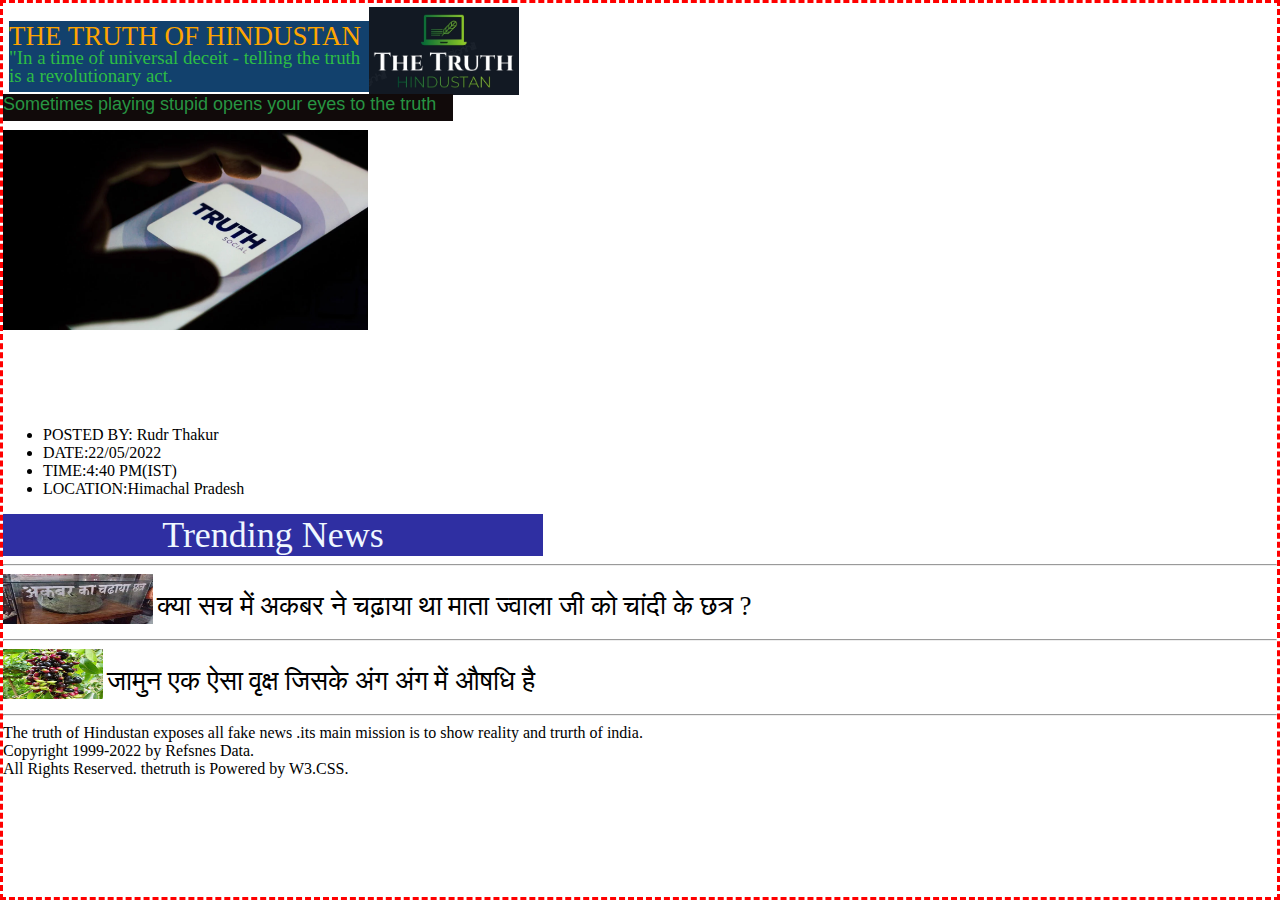
<file: index.html>
<html lang="en">

<head>
    <meta charset="UTF-8">
    <meta http-equiv="X-UA-Compatible" content="IE=edge">
    <meta name="viewport" content="width=device-width, initial-scale=1.0">
    <link rel="stylesheet" href="style.css">
    <title>thetruth</title>
</head>

<body>
  
   


<div class="box">
    <div class="small">
        THE TRUTH OF HINDUSTAN
       <div class="truth">
        "In a time of universal deceit - telling the truth is a revolutionary act.
       </div>
        <div class="img">
            <img src="/IMG_20220727_010324.jpg" height="px" width="150" alt="">
        </div>
    </div>
</div>
<style>
    @keyframes bich {
        from{
            transform: translate(-100%);
        }
        to{right: translate(6%);}
        
    }
</style>
<div class="bich">
    Sometimes playing stupid opens your eyes to the truth
</div>
<div class="fr">
<img src="/01CJPZYM0WeP1KULuHDddU6-2.webp" height="200px" width="365"  alt="">

</div>


<div class="time">
    <ul>
        <li>POSTED BY: Rudr Thakur</li>
        <li>DATE:22/05/2022</li>
        <li>TIME:4:40 PM(IST)</li>
        <LI>LOCATION:Himachal Pradesh</LI>
    </ul>
</div>


<style>
    @keyframes trend {
        from{
            transform: translate(-100%)
        }
        
    }
</style>
<div class="trend">
Trending News
</div>
<hr>

<div class="new1">
    <img src="/295033761_1119981025281870_5570289897960352943_n.jpg" height="50px" 
    width="150x" >
    <a href="/hp.html">क्या सच में अकबर ने चढ़ाया था माता ज्वाला जी को चांदी के छत्र ?</a>
</div>
<hr>
</body>

<div class="new2">
    <img src="/61jYGJM5F8L.jpg" width="100px" height="50" alt="">
    <a href="/2news.html">जामुन एक ऐसा वृक्ष जिसके अंग अंग में औषधि है</a>
</div>
<hr>













<div class="footer">
    The truth of Hindustan exposes all fake news .its main mission is to show reality and trurth of india.
<div class="h">
    
Copyright 1999-2022 by Refsnes Data.
<br>
All Rights Reserved.
thetruth is Powered by W3.CSS.


</div>

</div>

</html>
</file>
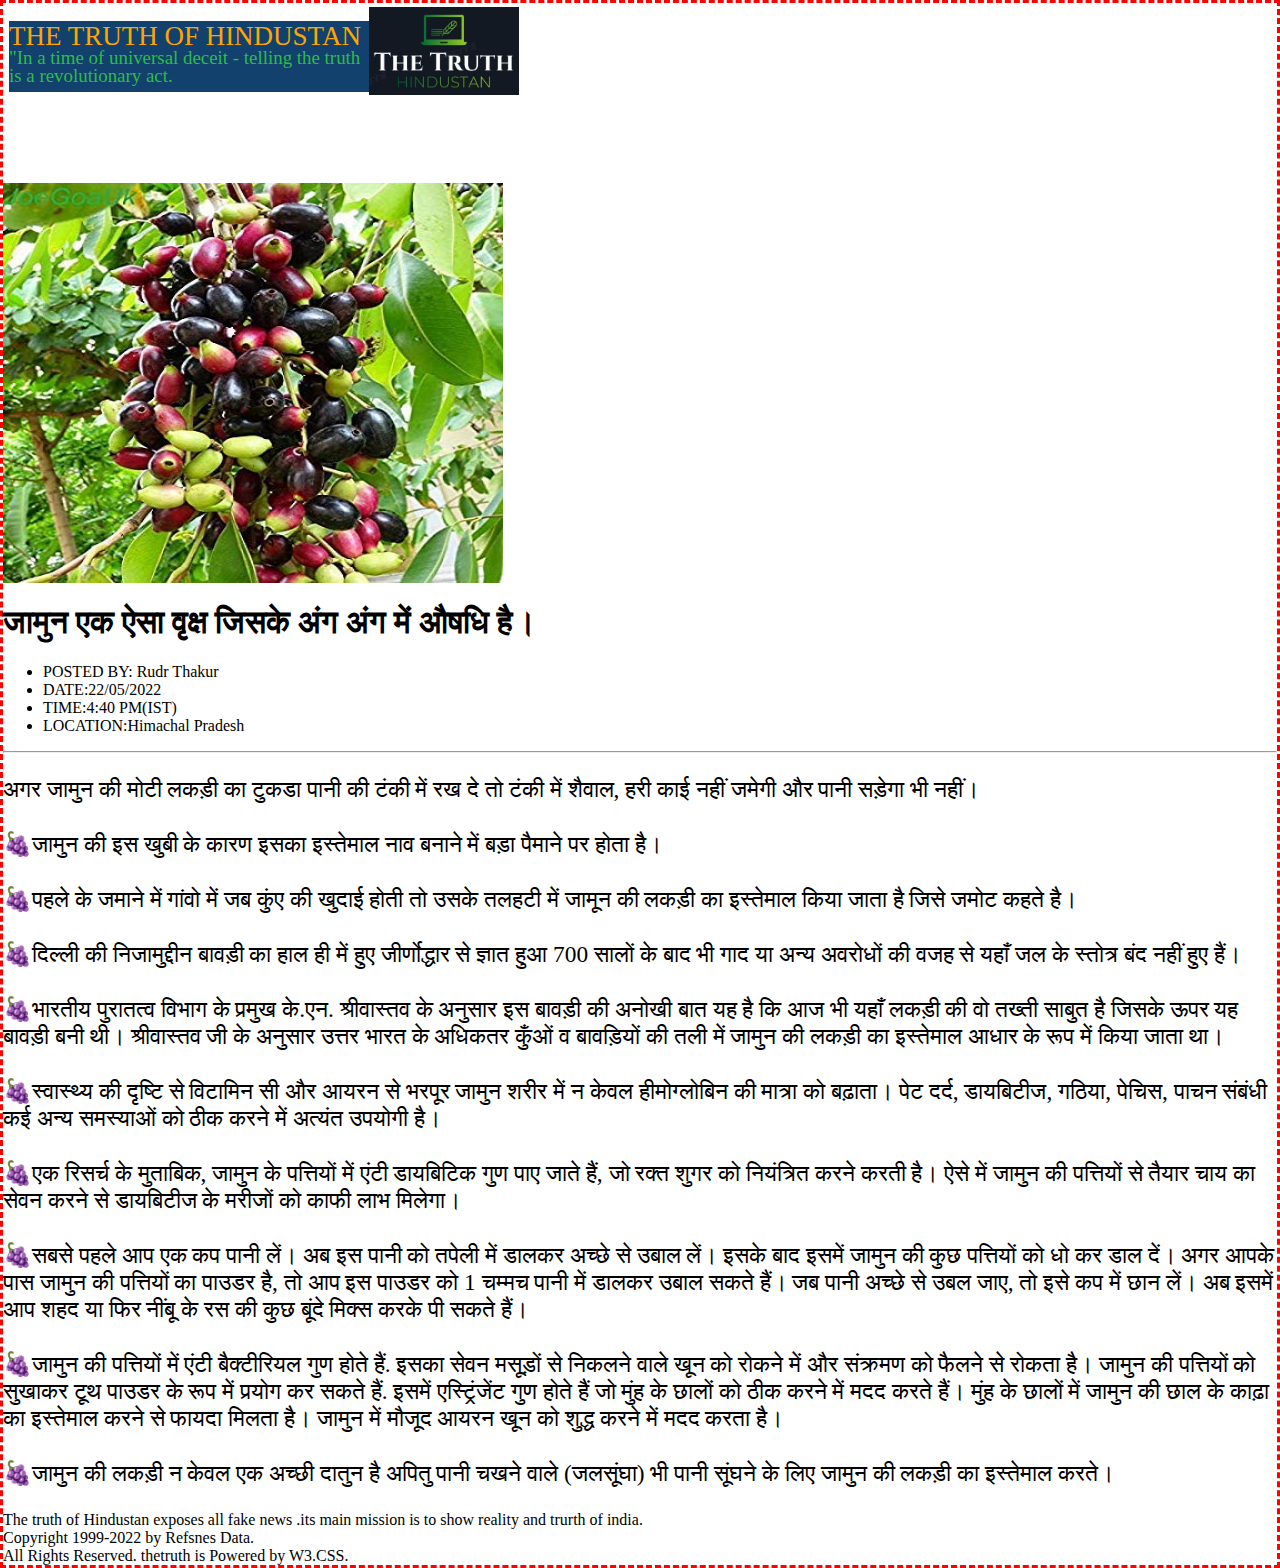
<file: 2news.html>
<html lang="en">
<head>
    <meta charset="UTF-8">
    <meta http-equiv="X-UA-Compatible" content="IE=edge">
    <meta name="viewport" content="width=device-width, initial-scale=1.0">
    <link rel="stylesheet" href="style.css">
    <style>
        p{
            font-size: 2.6vh;
        }
    </style>
    <title>Document</title>
</head>
<body>
    <div class="box">
    <div class="small">
        THE TRUTH OF HINDUSTAN
       <div class="truth">
        "In a time of universal deceit - telling the truth is a revolutionary act.
       </div>
        <div class="img">
            <img src="/IMG_20220727_010324.jpg" height="px" width="150" alt="">
        </div>
    </div>
</div>
<img src="/61jYGJM5F8L.jpg" width="500" height="400" alt="">
<h1>जामुन एक ऐसा वृक्ष जिसके अंग अंग में औषधि है।</h1>
<div class="time">
    <ul>
        <li>POSTED BY: Rudr Thakur</li>
        <li>DATE:22/05/2022</li>
        <li>TIME:4:40 PM(IST)</li>
        <LI>LOCATION:Himachal Pradesh</LI>
    </ul>
</div>
<hr>
<p>अगर जामुन की मोटी लकड़ी का टुकडा पानी की टंकी में रख दे तो टंकी में शैवाल, हरी काई नहीं जमेगी और पानी सड़ेगा भी नहीं। <br>
    <br>
    🍇जामुन की इस खुबी के कारण इसका इस्तेमाल नाव बनाने में बड़ा पैमाने पर होता है। <br>
    <br>
    🍇पहले के जमाने में गांवो में जब कुंए की खुदाई होती तो उसके तलहटी में जामून की लकड़ी का इस्तेमाल किया जाता है जिसे जमोट कहते है।  <br><br>
    🍇दिल्ली की निजामुद्दीन बावड़ी का हाल ही में हुए जीर्णोद्धार से ज्ञात हुआ 700 सालों के बाद भी गाद या अन्य अवरोधों की वजह से यहाँ जल के स्तोत्र बंद नहीं हुए हैं। <br><br>
    🍇भारतीय पुरातत्व विभाग के प्रमुख के.एन. श्रीवास्तव के अनुसार इस बावड़ी की अनोखी बात यह है कि आज भी यहाँ लकड़ी की वो तख्ती साबुत है जिसके ऊपर यह बावड़ी बनी थी। श्रीवास्तव जी के अनुसार उत्तर भारत के अधिकतर कुँओं व बावड़ियों की तली में जामुन की लकड़ी का इस्तेमाल आधार के रूप में किया जाता था।
    <br><br>
    🍇स्वास्थ्य की दृष्टि से विटामिन सी और आयरन से भरपूर जामुन शरीर में न केवल हीमोग्लोबिन की मात्रा को बढ़ाता। पेट दर्द, डायबिटीज, गठिया, पेचिस, पाचन संबंधी कई अन्य समस्याओं को ठीक करने में अत्यंत उपयोगी है।
    <br><br>

    🍇एक रिसर्च के मुताबिक, जामुन के पत्तियों में एंटी डायबिटिक गुण पाए जाते हैं, जो रक्त शुगर को नियंत्रित करने करती है। ऐसे में जामुन की पत्तियों से तैयार चाय का सेवन करने से डायबिटीज के मरीजों को काफी लाभ मिलेगा।
    <br><br>

    🍇सबसे पहले आप एक कप पानी लें। अब इस पानी को तपेली में डालकर अच्छे से उबाल लें। इसके बाद इसमें जामुन की कुछ पत्तियों को धो कर डाल दें। अगर आपके पास जामुन की पत्तियों का पाउडर है, तो आप इस पाउडर को 1 चम्मच पानी में डालकर उबाल सकते हैं। जब पानी अच्छे से उबल जाए, तो इसे कप में छान लें। अब इसमें आप शहद या फिर नींबू के रस की कुछ बूंदे मिक्स करके पी सकते हैं।
    <br>
    <br>

    🍇जामुन की पत्तियों में एंटी बैक्टीरियल गुण होते हैं. इसका सेवन मसूड़ों से निकलने वाले खून को रोकने में और संक्रमण को फैलने से रोकता है। जामुन की पत्तियों को सुखाकर टूथ पाउडर के रूप में प्रयोग कर सकते हैं. इसमें एस्ट्रिंजेंट गुण होते हैं जो मुंह के छालों को ठीक करने में मदद करते हैं। मुंह के छालों में जामुन की छाल के काढ़ा का इस्तेमाल करने से फायदा मिलता है। जामुन में मौजूद आयरन खून को शुद्ध करने में मदद करता है।
    <br><br>

    🍇जामुन की लकड़ी न केवल एक अच्छी दातुन है अपितु पानी चखने वाले (जलसूंघा) भी पानी सूंघने के लिए जामुन की लकड़ी का इस्तेमाल करते। </p>
    <div class="footer">
        The truth of Hindustan exposes all fake news .its main mission is to show reality and trurth of india.
    <div class="h">
        
    Copyright 1999-2022 by Refsnes Data.
    <br>
    All Rights Reserved.
    thetruth is Powered by W3.CSS.
    
    
    </div>
    
    </div>
</body>
</html>
</file>
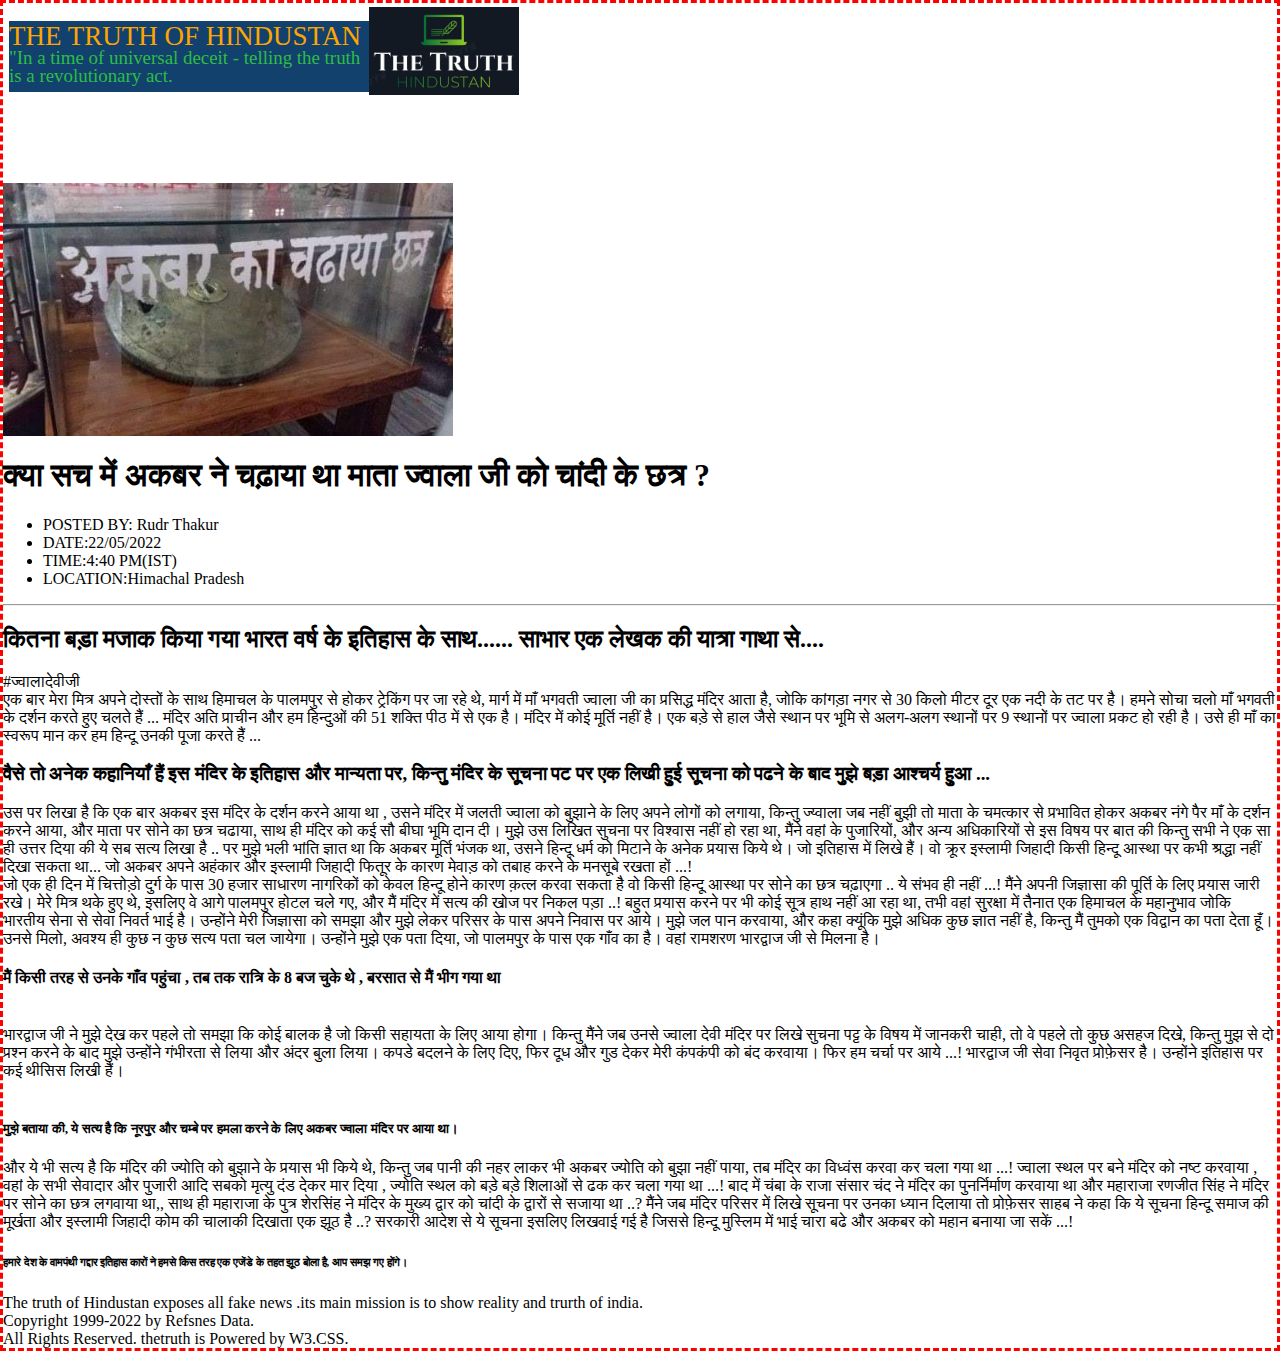
<file: hp.html>
<html lang="en">
<head>
    <meta charset="UTF-8">
    <meta http-equiv="X-UA-Compatible" content="IE=edge">
    <meta name="viewport" content="width=device-width, initial-scale=1.0">
  <link rel="stylesheet" href="style.css">
    <title>Document</title>
</head>
<body>
    <div class="box">
        <div class="small">
            THE TRUTH OF HINDUSTAN
           <div class="truth">
            "In a time of universal deceit - telling the truth is a revolutionary act.
           </div>
           <div class="img">
            <img src="/IMG_20220727_010324.jpg" height="px" width="150" alt="">
        </div>
    </div>
</div>
<img src="/295033761_1119981025281870_5570289897960352943_n.jpg" width="450"
alt="">
<h1>क्या सच में अकबर ने चढ़ाया था माता ज्वाला जी को चांदी के छत्र ?</h1>

<div class="time">
    <ul>
        <li>POSTED BY: Rudr Thakur</li>
        <li>DATE:22/05/2022</li>
        <li>TIME:4:40 PM(IST)</li>
        <LI>LOCATION:Himachal Pradesh</LI>
    </ul>
</div>
<hr>
<h2>कितना बड़ा मजाक किया गया भारत वर्ष के इतिहास के साथ......
    साभार एक लेखक की यात्रा गाथा से....</h2>

    <div class="p">
        <bolld>#ज्वालादेवीजी</bold><br>
एक बार मेरा मित्र अपने दोस्तों के साथ हिमाचल के पालमपुर से होकर ट्रेकिंग पर जा रहे थे, मार्ग में माँ भगवती ज्वाला जी का प्रसिद्ध मंदिर आता है, जोकि कांगड़ा नगर से 30 किलो मीटर दूर एक नदी के तट पर है। हमने सोचा चलो माँ भगवती के दर्शन करते हुए चलते हैं ...
मंदिर अति प्राचीन  और हम हिन्दुओं की 51 शक्ति पीठ में से एक है। मंदिर में कोई मूर्ति नहीं है। एक बड़े से हाल जैसे स्थान पर भूमि से अलग-अलग स्थानों पर 9 स्थानों पर ज्वाला प्रकट हो रही है। उसे ही माँ का स्वरूप मान कर हम हिन्दू उनकी पूजा करते हैं ...
 <h3>
    वैसे तो अनेक कहानियाँ हैं इस मंदिर के इतिहास और मान्यता पर, किन्तु मंदिर के सूचना पट पर एक लिखी हुई सूचना को पढने के बाद मुझे बड़ा आश्चर्य हुआ ...
 </h3>
 उस पर लिखा है कि एक बार अकबर इस मंदिर के दर्शन करने आया था , उसने मंदिर में जलती ज्वाला को बुझाने के लिए अपने लोगों को लगाया, किन्तु ज्य्वाला जब नहीं बुझी तो माता के चमत्कार से प्रभावित होकर अकबर नंगे पैर माँ के दर्शन करने आया, और माता पर सोने का छत्र चढाया, साथ ही मंदिर को कई सौ बीघा भूमि दान दी।
मुझे उस लिखित सुचना पर विश्वास नहीं हो रहा था, मैंने वहां के पुजारियों, और अन्य अधिकारियों से इस विषय पर बात की किन्तु सभी ने एक सा ही उत्तर दिया की ये सब सत्य लिखा है ..
पर मुझे भली भांति ज्ञात था कि अकबर मूर्ति भंजक था, उसने हिन्दू धर्म को मिटाने के अनेक प्रयास किये थे। जो इतिहास में लिखे हैं। वो क्रूर इस्लामी जिहादी किसी हिन्दू आस्था पर कभी श्रद्धा नहीं दिखा सकता था...
जो अकबर अपने अहंकार और इस्लामी जिहादी फितूर के कारण मेवाड़ को तबाह करने के मनसूबे रखता हों ...! <br>  जो एक ही दिन में चित्तोड़ो दुर्ग के पास 30 हजार साधारण नागरिकों को केवल हिन्दू होने कारण क़त्ल करवा सकता है वो किसी हिन्दू आस्था पर सोने का छत्र चढ़ाएगा .. ये संभव ही नहीं ...!
मैंने अपनी जिज्ञासा की पूर्ति के लिए प्रयास जारी रखे। मेरे मित्र थके हुए थे, इसलिए वे आगे पालमपुर होटल चले गए, और मैं मंदिर में सत्य की खोज पर निकल पड़ा ..!
बहुत प्रयास करने पर भी कोई सूत्र हाथ नहीं आ रहा था, तभी वहां सुरक्षा में तैनात एक हिमाचल के महानुभाव जोकि भारतीय सेना से सेवा निवर्त भाई है। उन्होंने मेरी जिज्ञासा को समझा और मुझे लेकर परिसर के पास अपने निवास पर आये। मुझे जल पान करवाया, और कहा  क्यूंकि मुझे अधिक कुछ ज्ञात नहीं है, किन्तु मैं तुमको एक विद्वान का पता देता हूँ। उनसे मिलो, अवश्य ही कुछ न कुछ सत्य पता चल जायेगा।
उन्होंने मुझे एक पता दिया, जो पालमपुर के पास एक गाँव का है। वहां रामशरण भारद्वाज जी से मिलना है। 
<h4>मैं किसी तरह से उनके गाँव पहुंचा , तब तक रात्रि के 8 बज चुके थे , बरसात से मैं भीग गया था </h4> <br>
भारद्वाज जी ने मुझे देख कर पहले तो समझा कि कोई बालक है जो किसी सहायता के लिए आया होगा। किन्तु मैंने जब उनसे ज्वाला देवी मंदिर पर लिखे सुचना पट्ट के विषय में जानकरी चाही, तो वे पहले तो कुछ असहज दिखे, किन्तु मुझ से दो प्रश्न करने के बाद मुझे उन्होंने गंभीरता से लिया और अंदर बुला लिया। कपडे बदलने के लिए दिए, फिर दूध और गुड देकर मेरी कंपकंपी को बंद करवाया। फिर हम चर्चा पर आये ...!
भारद्वाज जी सेवा निवृत प्रोफ़ेसर है। उन्होंने इतिहास पर कई थीसिस लिखी हैं। <br>
<br>
<h5>मुझे बताया की, ये सत्य है कि नूरपुर और चम्बे पर हमला करने के लिए अकबर ज्वाला मंदिर पर आया था। </h5>और ये भी सत्य है कि मंदिर की ज्योति को बुझाने के प्रयास भी किये थे, किन्तु जब पानी की नहर लाकर भी अकबर ज्योति को बुझा नहीं पाया, तब मंदिर का विध्वंस करवा कर चला गया था ...!
ज्वाला स्थल पर बने मंदिर को नष्ट करवाया , वहां के सभी सेवादार और पुजारी आदि सबको मृत्यु दंड देकर मार दिया , ज्योति स्थल को बड़े बड़े शिलाओं से  ढक कर चला गया था ...!
बाद में चंबा के राजा संसार चंद ने मंदिर का पुनर्निर्माण करवाया था और महाराजा रणजीत सिंह ने मंदिर पर सोने का छत्र लगवाया था,, साथ ही महाराजा के पुत्र शेरसिंह ने मंदिर के मुख्य द्वार को चांदी के द्वारों से सजाया था ..?
मैंने जब मंदिर परिसर में लिखे सूचना पर उनका ध्यान दिलाया तो प्रोफ़ेसर साहब ने कहा कि ये सूचना हिन्दू समाज की मूर्खता और इस्लामी जिहादी कोम की चालाकी दिखाता एक झूठ है ..?
सरकारी आदेश से ये सूचना इसलिए लिखवाई गई है जिससे हिन्दू मुस्लिम में भाई चारा बढे और अकबर को महान बनाया जा सकें ...!
<h6>
हमारे देश के वामपंथी गद्दार इतिहास कारों ने हमसे किस तरह एक एजेंडे के तहत झूठ बोला है, आप समझ गए होंगे।
</h6>    
</div>









    <div class="footer">
    The truth of Hindustan exposes all fake news .its main mission is to show reality and trurth of india.
<div class="h">
    
Copyright 1999-2022 by Refsnes Data.
<br>
All Rights Reserved.
thetruth is Powered by W3.CSS.



</body>
</html>
</file>
<file: style.css>
.break{
    background-color: rgb(17, 47, 87);
    width: 80vh;
    height: 100px;
    border-radius: 2px;
    color: #db6f17;
    margin: 0%;
}
.small{
    background-color: rgb(18, 65, 109);
    height: 71;
    width:40vh ;
    position: relative; 
    top: 2vh;
    font-size: 2.999VH;
    left: 6;
    color: orange;
}
.truth{
   
    color: rgb(45, 189, 69);
    font-size: 2.1vh;
    bottom: 0.3vh;
    position: relative;
    line-height: 2vh;
    
}
.img{
    height: 100vh;
    position: relative;
    left: 99.999%;
    bottom: 9vh;
}



html{
    margin: 0%;
    padding: 0%;

}
body{
    border: dashed red;
    margin: 0%;
}
.box{
    height: 20vh;
}

.fr{
    position: relative;
    bottom: 80;
}




.bich{
    background-color: rgb(17, 10, 10);
    position: relative;
    bottom: 89;
    height: 3vh;
    width: 50vh;
    animation: bich 5s infinite;
    color: rgb(39, 148, 66);
    font-size: 2vh;
    font-family: Arial, Helvetica, sans-serif;
}

.trend{
    background-color: #2F2FA2;
    position: relative;
    width: 60vh;
    animation: trend 3s infinite;
    font-size: 4vh;  
    text-align: center;
    color: aliceblue;
    font-family: Bahnschrift SemiBold;
    
}
.new1 a{
    text-decoration: none;
    font-size: 3vh;
    color: black;
    position: relative;
    bottom: 1vh;
    text-align: right;
    font-family: Big Caslon;
    

    
    
}
.new2 a{
    text-decoration: none;
    font-size: 3vh;
    color: black;
    position: relative;
    bottom: 1vh;
    text-align: right;
    font-family: Big Caslon;
}
</file>
